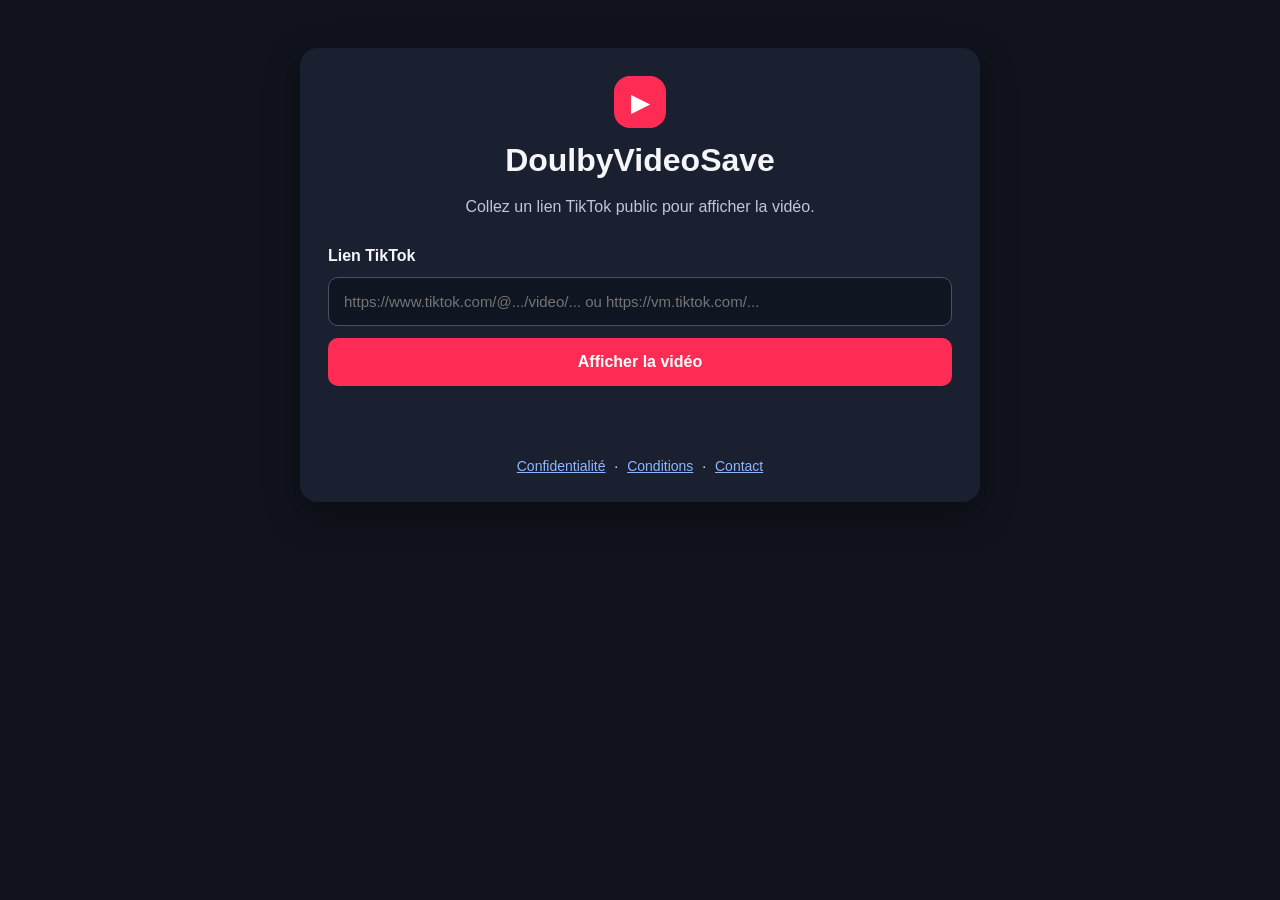
<file: index.html>
<!doctype html>
<html lang="fr">
<head>
<meta charset="utf-8"><meta name="viewport" content="width=device-width,initial-scale=1">
<title>DoulbyVideoSave</title><link rel="stylesheet" href="style.css">
</head>
<body>
<main class="wrap">
  <header><div class="logo">▶</div><h1>DoulbyVideoSave</h1><p>Collez un lien TikTok public pour afficher la vidéo.</p></header>
  <form id="form"><label for="url">Lien TikTok</label><input id="url" type="url" placeholder="https://www.tiktok.com/@.../video/... ou https://vm.tiktok.com/..." required><button type="submit">Afficher la vidéo</button></form>
  <p id="status" role="status"></p>
  <section id="result" hidden><div class="video"><iframe id="player" title="Vidéo TikTok" allow="fullscreen; encrypted-media; picture-in-picture" referrerpolicy="strict-origin-when-cross-origin"></iframe></div><p class="note">Si l’intégration est désactivée par TikTok ou le créateur, ouvrez la vidéo sur TikTok. Le téléchargement n’est possible que si TikTok et le créateur l’autorisent.</p><a id="open" target="_blank" rel="noopener">Ouvrir sur TikTok</a></section>
  <footer><a href="privacy.html">Confidentialité</a> · <a href="terms.html">Conditions</a> · <a href="contact.html">Contact</a></footer>
</main><script src="app.js"></script>
</body></html>
</file>
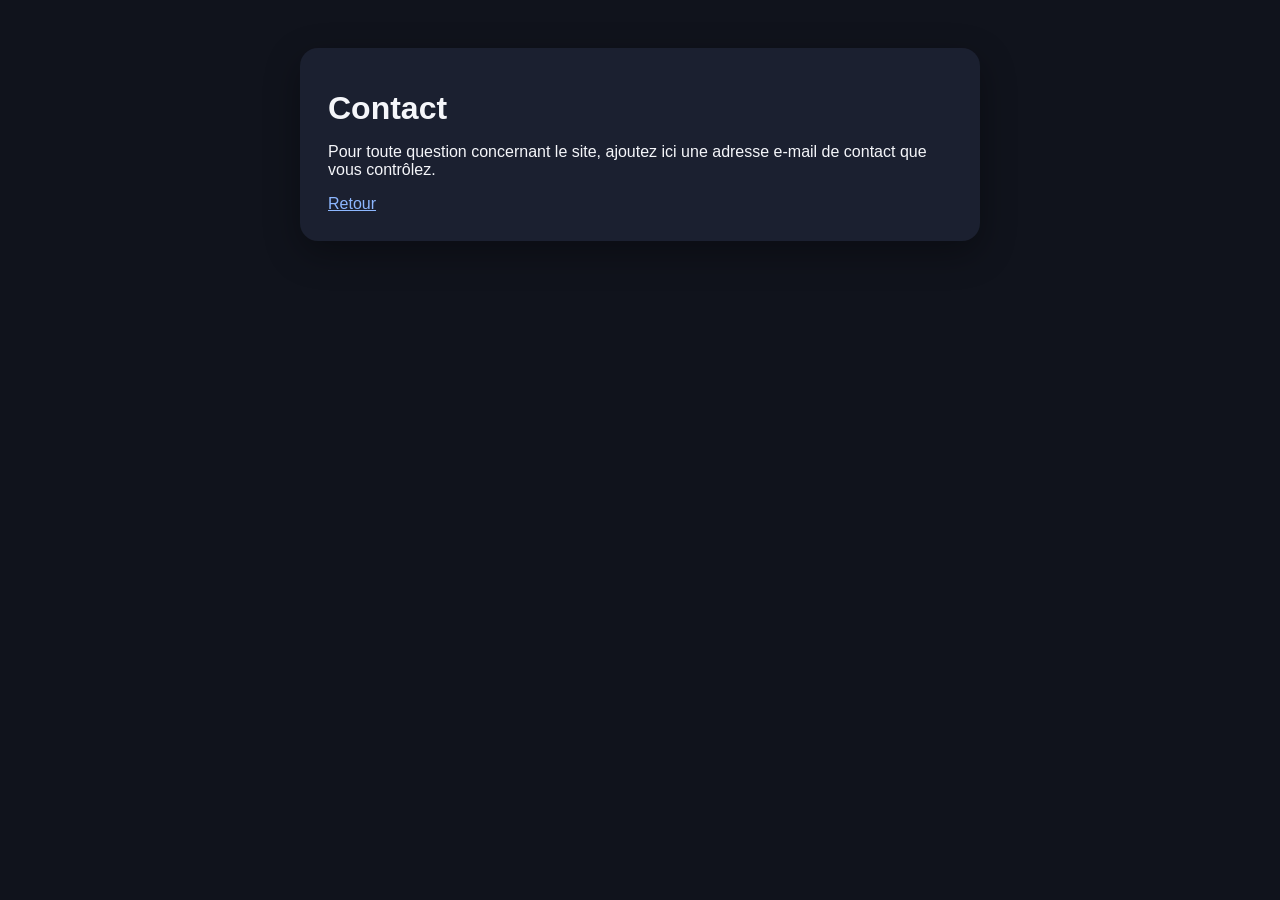
<file: contact.html>
<!doctype html><html lang="fr"><meta charset="utf-8"><meta name="viewport" content="width=device-width,initial-scale=1"><title>Contact</title><link rel="stylesheet" href="style.css"><main class="wrap"><h1>Contact</h1><p>Pour toute question concernant le site, ajoutez ici une adresse e-mail de contact que vous contrôlez.</p><a href="index.html">Retour</a></main></html>
</file>
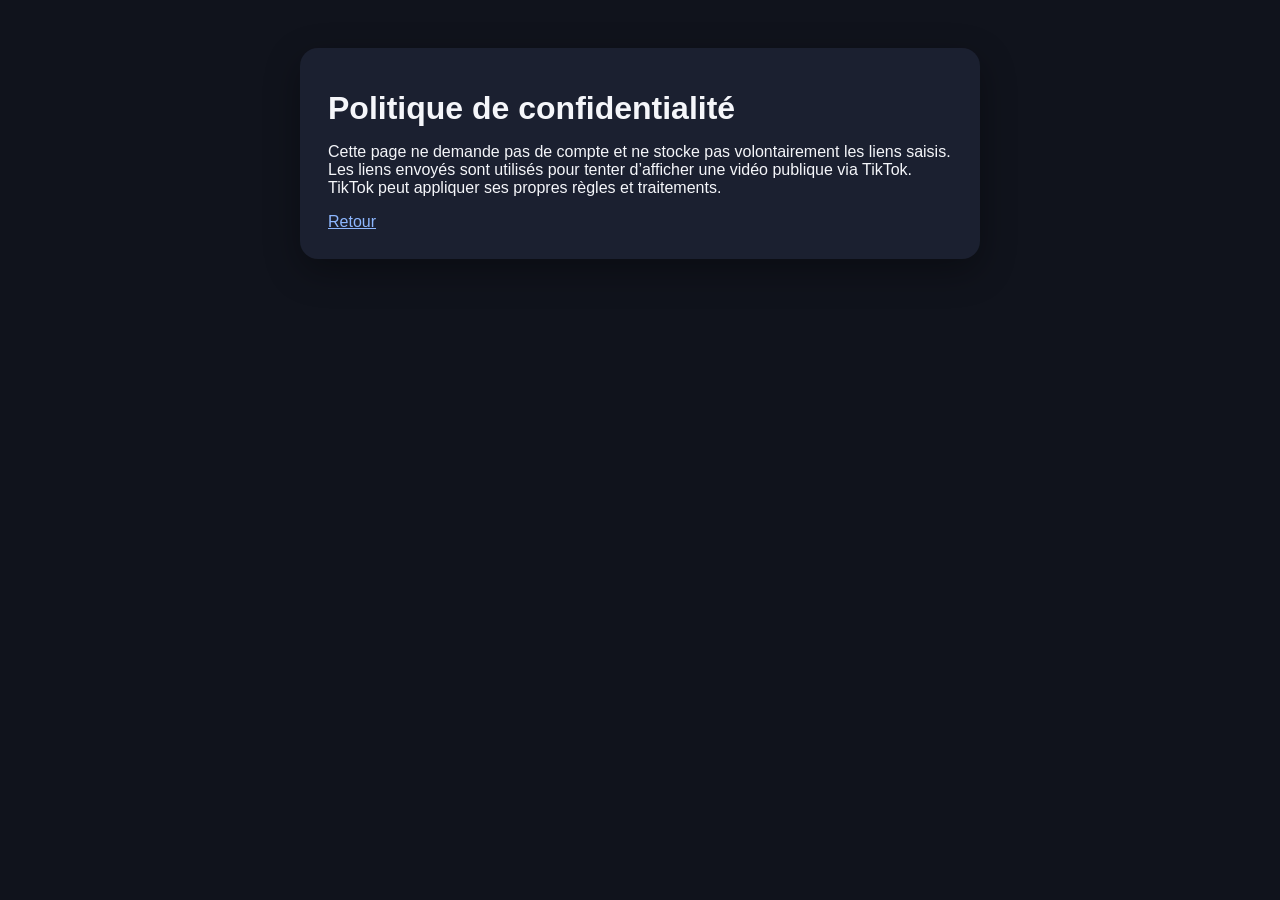
<file: privacy.html>
<!doctype html><html lang="fr"><meta charset="utf-8"><meta name="viewport" content="width=device-width,initial-scale=1"><title>Confidentialité</title><link rel="stylesheet" href="style.css"><main class="wrap"><h1>Politique de confidentialité</h1><p>Cette page ne demande pas de compte et ne stocke pas volontairement les liens saisis. Les liens envoyés sont utilisés pour tenter d’afficher une vidéo publique via TikTok. TikTok peut appliquer ses propres règles et traitements.</p><a href="index.html">Retour</a></main></html>
</file>
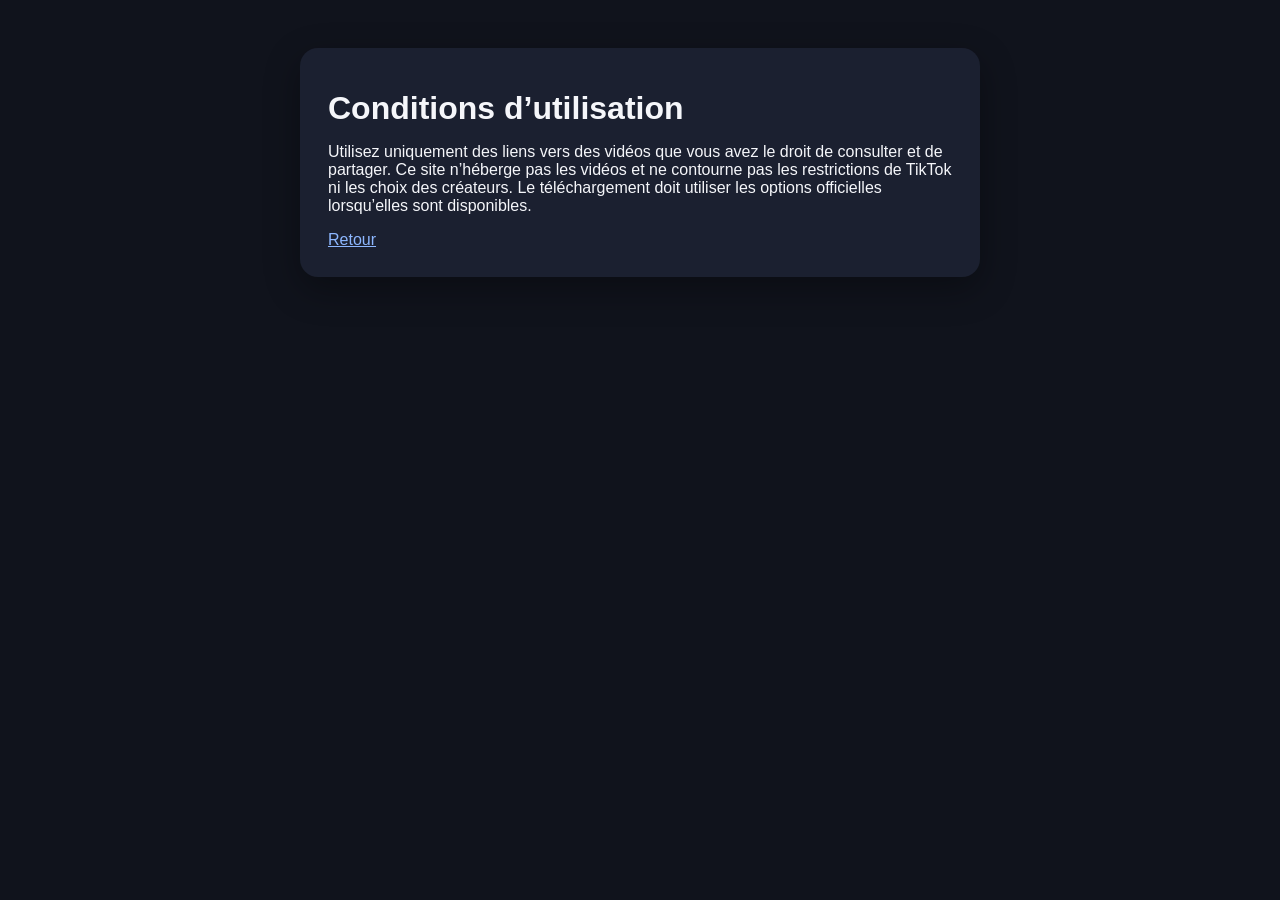
<file: terms.html>
<!doctype html><html lang="fr"><meta charset="utf-8"><meta name="viewport" content="width=device-width,initial-scale=1"><title>Conditions</title><link rel="stylesheet" href="style.css"><main class="wrap"><h1>Conditions d’utilisation</h1><p>Utilisez uniquement des liens vers des vidéos que vous avez le droit de consulter et de partager. Ce site n’héberge pas les vidéos et ne contourne pas les restrictions de TikTok ni les choix des créateurs. Le téléchargement doit utiliser les options officielles lorsqu’elles sont disponibles.</p><a href="index.html">Retour</a></main></html>
</file>
<file: style.css>
*{box-sizing:border-box}body{margin:0;background:#10131c;color:#f5f6fa;font:16px Arial,sans-serif}.wrap{width:min(680px,92%);margin:48px auto;padding:28px;background:#1b2030;border-radius:18px;box-shadow:0 12px 36px #0005}header{text-align:center;margin-bottom:28px}.logo{margin:auto;background:#fe2c55;color:white;width:52px;height:52px;border-radius:16px;display:grid;place-items:center;font-size:25px}h1{margin:14px 0 8px}header p,.note{color:#c1c6d4;line-height:1.5}form{display:grid;gap:12px}label{font-weight:bold}input{width:100%;padding:15px;border:1px solid #49516a;border-radius:10px;background:#101522;color:white;font-size:15px}button{padding:15px;border:0;border-radius:10px;background:#fe2c55;color:white;font-weight:bold;font-size:16px}button:active{opacity:.8}#status{min-height:24px;color:#ffd36a}.video{position:relative;width:100%;padding-top:125%;background:#080a10;border-radius:12px;overflow:hidden}.video iframe{position:absolute;inset:0;width:100%;height:100%;border:0}a{color:#8db7ff}.note{font-size:14px}footer{text-align:center;margin-top:32px;font-size:14px}footer a{margin:0 5px}@media(max-width:500px){.wrap{margin:18px auto;padding:20px}}
</file>
